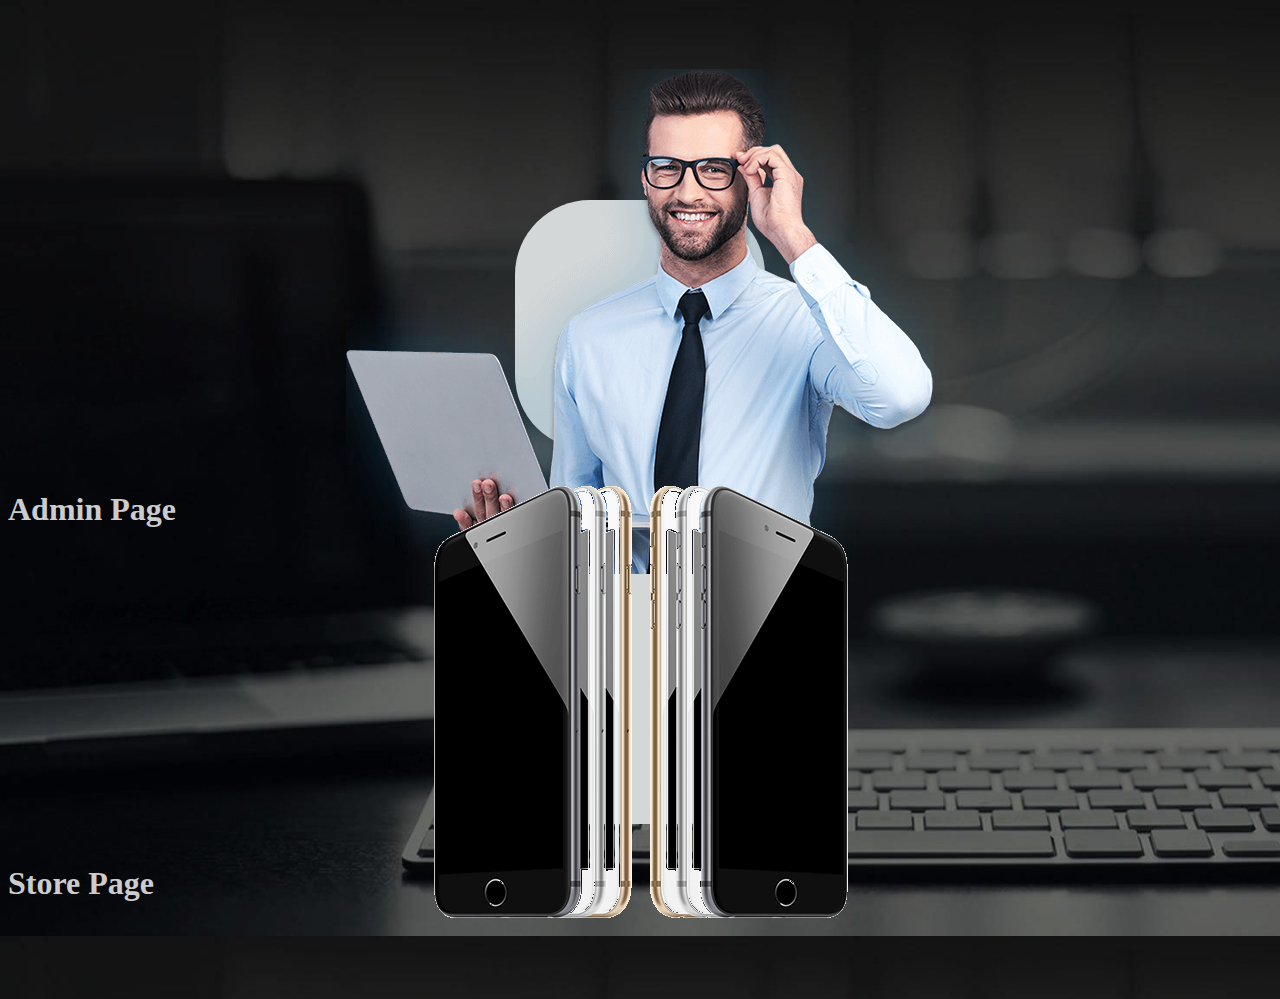
<file: index.html>
<!DOCTYPE html>
<html lang="en">
  <head>
    <meta charset="UTF-8" />
    <meta http-equiv="X-UA-Compatible" content="IE=edge" />
    <meta name="viewport" content="width=device-width, initial-scale=1.0" />
    <title>Home Page</title>
    <link
      rel="stylesheet"
      href="https://cdnjs.cloudflare.com/ajax/libs/bootstrap/5.0.1/css/bootstrap.min.css"
      integrity="sha512-Ez0cGzNzHR1tYAv56860NLspgUGuQw16GiOOp/I2LuTmpSK9xDXlgJz3XN4cnpXWDmkNBKXR/VDMTCnAaEooxA=="
      crossorigin="anonymous"
      referrerpolicy="no-referrer"
    />
    <link rel="stylesheet" href="./HomePage/style.css" />
  </head>
  <body>
    <div class="container d-lg-flex justify-content-around">
      <a href="./views/index.html">
        <div class="text-center pic">
          <div class="homeEffect">
            <img src="./HomePage/img/admin2.png" class="img-fluid" />
          </div>
          <h1 class="underline-hover-effect">Admin Page</h1>
        </div>
      </a>

      <a href="./customer/view/store.html">
        <div class="text-center pic">
          <div class="homeEffect">
            <img src="./HomePage/img/store.png" class="img-fluid" />
          </div>
          <h1 class="underline-hover-effect">Store Page</h1>
        </div>
      </a>
    </div>

    <script
      src="https://cdnjs.cloudflare.com/ajax/libs/jquery/3.6.0/jquery.js"
      integrity="sha512-n/4gHW3atM3QqRcbCn6ewmpxcLAHGaDjpEBu4xZd47N0W2oQ+6q7oc3PXstrJYXcbNU1OHdQ1T7pAP+gi5Yu8g=="
      crossorigin="anonymous"
      referrerpolicy="no-referrer"
    ></script>
    <script
      src="https://cdnjs.cloudflare.com/ajax/libs/bootstrap/5.0.1/js/bootstrap.min.js"
      integrity="sha512-EKWWs1ZcA2ZY9lbLISPz8aGR2+L7JVYqBAYTq5AXgBkSjRSuQEGqWx8R1zAX16KdXPaCjOCaKE8MCpU0wcHlHA=="
      crossorigin="anonymous"
      referrerpolicy="no-referrer"
    ></script>
  </body>
</html>
</file>
<file: HomePage/style.css>
body {
    background-image: url(./img/bg.jpg);
    background-size: cover;
  }
  
  .container {
    margin-top: 200px;
  }
  
  a {
    text-decoration: none;
  }
  
  h1 {
    color: rgb(204, 204, 204);
    font-family: 'Times New Roman', Times, serif;
  }
  
  .homeEffect {
    /* opacity: 95%; */
    display: flex;
    align-items: center;
    justify-content: center;
    position: relative;
    margin: 20px auto;
    width: 250px;
    height: 250px;
    background: rgb(211, 215, 216);
    border-radius: 75px;
    font-family: 'Montserrat', sans-serif;
    font-size: 20px;
    font-weight: lighter;
    letter-spacing: 2px;
    transition: 1s box-shadow;
  }
  .pic:hover h1 {
    color: #f3ce5e;
  }
  .pic:hover .homeEffect {
    box-shadow: 0 5px 35px 0px rgba(0, 0, 0, 0.1);
  }
  .pic:hover .homeEffect:before,
  .pic:hover .homeEffect:after {
    display: block;
    content: '';
    position: absolute;
    width: 250px;
    height: 250px;
    background: #fda8cf;
    border-radius: 75px;
    z-index: -1;
    animation: 1s clockwise infinite;
  }
  .pic:hover .homeEffect:after {
    background: #f3ce5e;
    animation: 2s counterclockwise infinite;
  }
  
  .underline-hover-effect {
    display: inline-block;
    padding-bottom: 0.25rem; /* defines the space between text and underline */
    position: relative;
  }
  
  .underline-hover-effect:before {
    content: '';
    position: absolute;
    left: 0;
    bottom: 0;
    width: 0;
    height: 3px;
    background-color: #f3ce5e;
    transition: width 0.25s ease-out;
  }
  .pic:hover .underline-hover-effect:before {
    width: 100%;
  }
  @keyframes clockwise {
    0% {
      top: -5px;
      left: 0;
    }
    12% {
      top: -2px;
      left: 2px;
    }
    25% {
      top: 0;
      left: 5px;
    }
    37% {
      top: 2px;
      left: 2px;
    }
    50% {
      top: 5px;
      left: 0;
    }
    62% {
      top: 2px;
      left: -2px;
    }
    75% {
      top: 0;
      left: -5px;
    }
    87% {
      top: -2px;
      left: -2px;
    }
    100% {
      top: -5px;
      left: 0;
    }
  }
  @keyframes counterclockwise {
    0% {
      top: -5px;
      right: 0;
    }
    12% {
      top: -2px;
      right: 2px;
    }
    25% {
      top: 0;
      right: 5px;
    }
    37% {
      top: 2px;
      right: 2px;
    }
    50% {
      top: 5px;
      right: 0;
    }
    62% {
      top: 2px;
      right: -2px;
    }
    75% {
      top: 0;
      right: -5px;
    }
    87% {
      top: -2px;
      right: -2px;
    }
    100% {
      top: -5px;
      right: 0;
    }
  }
</file>
